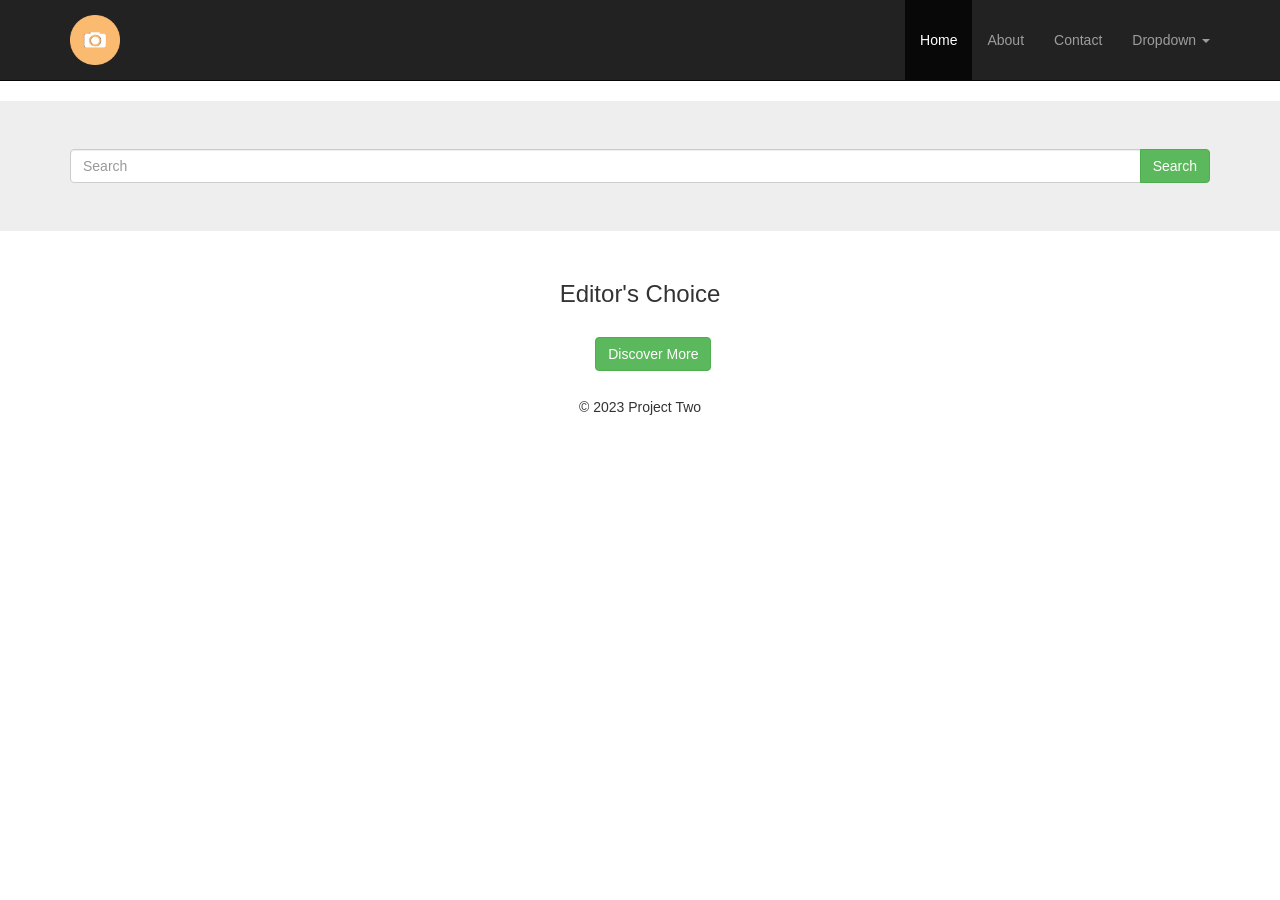
<file: index.html>
<!DOCTYPE html>
<html lang="en">
<head>
    <meta charset="UTF-8">
    <meta name="viewport" content="width=device-width, initial-scale=1.0">
    <title>Photo Search | Home</title>
    <link rel="stylesheet" href="https://maxcdn.bootstrapcdn.com/bootstrap/3.4.1/css/bootstrap.min.css">
  <script src="https://ajax.googleapis.com/ajax/libs/jquery/3.7.1/jquery.min.js"></script>
  <script src="https://maxcdn.bootstrapcdn.com/bootstrap/3.4.1/js/bootstrap.min.js"></script>
    <link rel="stylesheet" href="style.css">
</head>
<body>
    <div class="main">
<div class="header">
    <div class="hnav">
    <nav class="navbar navbar-inverse navbar-static-top">
        <div class="container">
          <div class="navbar-header">
            <button type="button" class="navbar-toggle collapsed" data-toggle="collapse" data-target="#navbar3">
              <span class="sr-only">Toggle navigation</span>
              <span class="icon-bar"></span>
              <span class="icon-bar"></span>
              <span class="icon-bar"></span>
            </button>
            <a class="navbar-brand" href="index.html"><img src="logo.png" alt="Photography Logo">
            </a>
          </div>
          <div id="navbar3" class="navbar-collapse collapse">
            <ul class="nav navbar-nav navbar-right">
              <li class="active"><a href="#">Home</a></li>
              <li><a href="#">About</a></li>
              <li><a href="#">Contact</a></li>
              <li class="dropdown">
                <a href="#" class="dropdown-toggle" data-toggle="dropdown" role="button" aria-expanded="false">Dropdown <span class="caret"></span></a>
                <ul class="dropdown-menu" role="menu">
                  <li><a href="#">Action</a></li>
                  <li><a href="#">Another action</a></li>
                  <li><a href="#">Something else here</a></li>
                  <li class="divider"></li>
                  <li class="dropdown-header">Nav header</li>
                  <li><a href="#">Separated link</a></li>
                  <li><a href="#">One more separated link</a></li>
                </ul>
              </li>
            </ul>
          </div>
          <!--/.nav-collapse -->
        </div>
        <!--/.container-fluid -->
      </nav>
    </div>
</div>
<div class="content-main">
    <div class="jumbotron">
        <div class="container text-center">
            <form id="fsearch" method="POST">                
              <div class="input-group">
                  <input type="text" class="form-control imgsearch" placeholder="Search" name="search">
                
                  <div class="input-group-btn">
                    <button type="button" class="btn btn-success btn-md bsub">Search </button>
                </div>
                </div>
              </form>
      
        </div>
      </div>
      <div class="container-fluid bg-3 text-center">   
       

        <div class="editorchoice"> 
          <h3>Editor's Choice</h3><br>

    </div>
    <div class="singleimg"></div>
    <div class="searchheadline"></div>
    <div class="searchresult">

    </div>
    

</div>
<div class="discovermore-center">
  <button type="button" class="btn btn-success btn-md discovermore">Discover More</button>      

</div>
<button type="button" class="btn btn-success btn-md discoversearch">Discover More</button>      

</div>
<div class="footer">
    <footer class="container-fluid text-center">
        <p>&copy 2023 Project Two</p>
      </footer>
</div>
    </div>

    
</body>
<script src="app.js"></script>
<script src="search.js"></script>
</html>
</file>
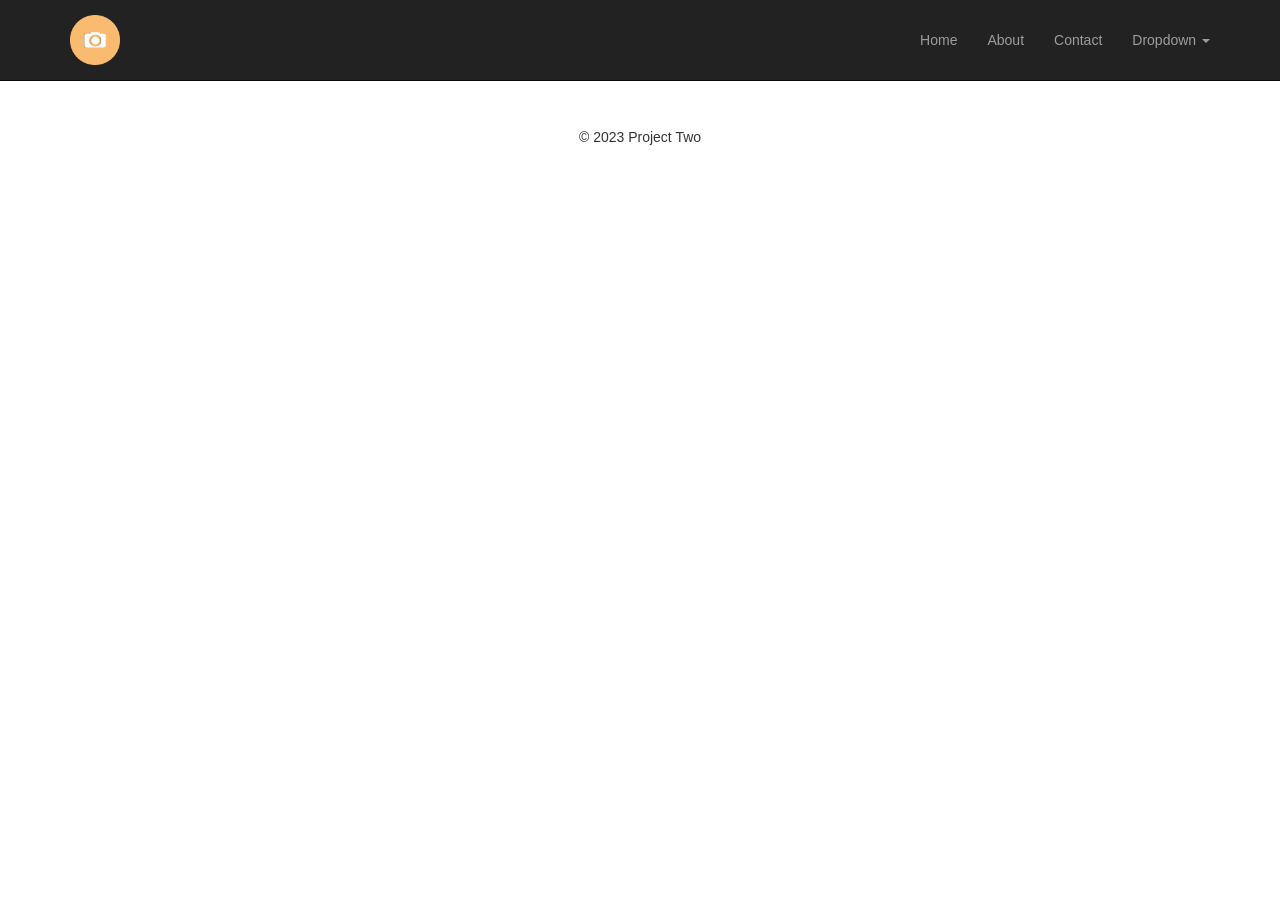
<file: photos.html>
<!DOCTYPE html>
<html lang="en">
<head>
    <meta charset="UTF-8">
    <meta name="viewport" content="width=device-width, initial-scale=1.0">
    <title>Document</title>
    <link rel="stylesheet" href="https://maxcdn.bootstrapcdn.com/bootstrap/3.4.1/css/bootstrap.min.css">
    <script src="https://ajax.googleapis.com/ajax/libs/jquery/3.7.1/jquery.min.js"></script>
    <script src="https://maxcdn.bootstrapcdn.com/bootstrap/3.4.1/js/bootstrap.min.js"></script>
      <link rel="stylesheet" href="style.css">
</head>
<body>
    <div class="main">
      <div class="header">
        <div class="hnav">
            <nav class="navbar navbar-inverse navbar-static-top">
                <div class="container">
                  <div class="navbar-header">
                    <button type="button" class="navbar-toggle collapsed" data-toggle="collapse" data-target="#navbar3">
                      <span class="sr-only">Toggle navigation</span>
                      <span class="icon-bar"></span>
                      <span class="icon-bar"></span>
                      <span class="icon-bar"></span>
                    </button>
                    <a class="navbar-brand" href="index.html"><img src="logo.png" alt="Photography Logo">
                    </a>
                  </div>
                  <div id="navbar3" class="navbar-collapse collapse">
                    <ul class="nav navbar-nav navbar-right">
                      <li><a href="#">Home</a></li>
                      <li><a href="#">About</a></li>
                      <li><a href="#">Contact</a></li>
                      <li class="dropdown">
                        <a href="#" class="dropdown-toggle" data-toggle="dropdown" role="button" aria-expanded="false">Dropdown <span class="caret"></span></a>
                        <ul class="dropdown-menu" role="menu">
                          <li><a href="#">Action</a></li>
                          <li><a href="#">Another action</a></li>
                          <li><a href="#">Something else here</a></li>
                          <li class="divider"></li>
                          <li class="dropdown-header">Nav header</li>
                          <li><a href="#">Separated link</a></li>
                          <li><a href="#">One more separated link</a></li>
                        </ul>
                      </li>
                    </ul>
                  </div>
                  <!--/.nav-collapse -->
                </div>
                <!--/.container-fluid -->
              </nav> 
            </div>
            </div>
            <div class="content-main">
              <div class="container-fluid bg-3 text-center">   
                
                <div id="imageDetails"></div>
                
              </div>
            </div>  
            <div class="footer">
              <footer class="container-fluid text-center">
                  <p>&copy 2023 Project Two</p>
                </footer>
          </div>      
    </div>
    <script>
        // photos.html
     let urlParameter = new URLSearchParams(window.location.search)
     let photoId = urlParameter.get('id')
     let pgUrlId= `photos.html?id=` + photoId
     async function singleImg(){
      let photoUrl = await fetch(`https://pixabay.com/api/?key=37860007-782d282111110936664077067&editors_choice&id=${photoId}`)
      let rawData = await photoUrl.json()
      let imgDetails = rawData.hits
      console.log(rawData)
      let photoContain = document.querySelector('#imageDetails')
       for(let i = 0; i < imgDetails.length; i++) {
        let photoItem = imgDetails[i]
        let fullImgId = photoItem.id
        let fullImg = photoItem.previewURL
        let photoTag = photoItem.tags
        let photoTitle = photoItem.tags
        document.title = photoTitle
        photoContain.innerHTML = `<img src="${fullImg}"/>`
       }

      
     }
     singleImg()
      </script>
</body>
</html>
</file>
<file: style.css>
.navbar-brand {
    padding: 0px;
  }
  .navbar-brand>img {
    height: 100%;
    padding: 15px;
    width: auto;
  }
  .hnav .navbar-brand {
    height: 80px;
  }
  
  .hnav .nav >li >a {
    padding-top: 30px;
    padding-bottom: 30px;
  }
  .hnav .navbar-toggle {
    padding: 10px;
    margin: 25px 15px 25px 0;
  }  
  .content-main{
    margin-bottom: 2%;
  }
.discovermore-center{
  width: 7%;
  margin: 0 auto;
}
.discoversearch{
  display: none;
  width: 10%;
  margin: 0 auto;
}
</file>
